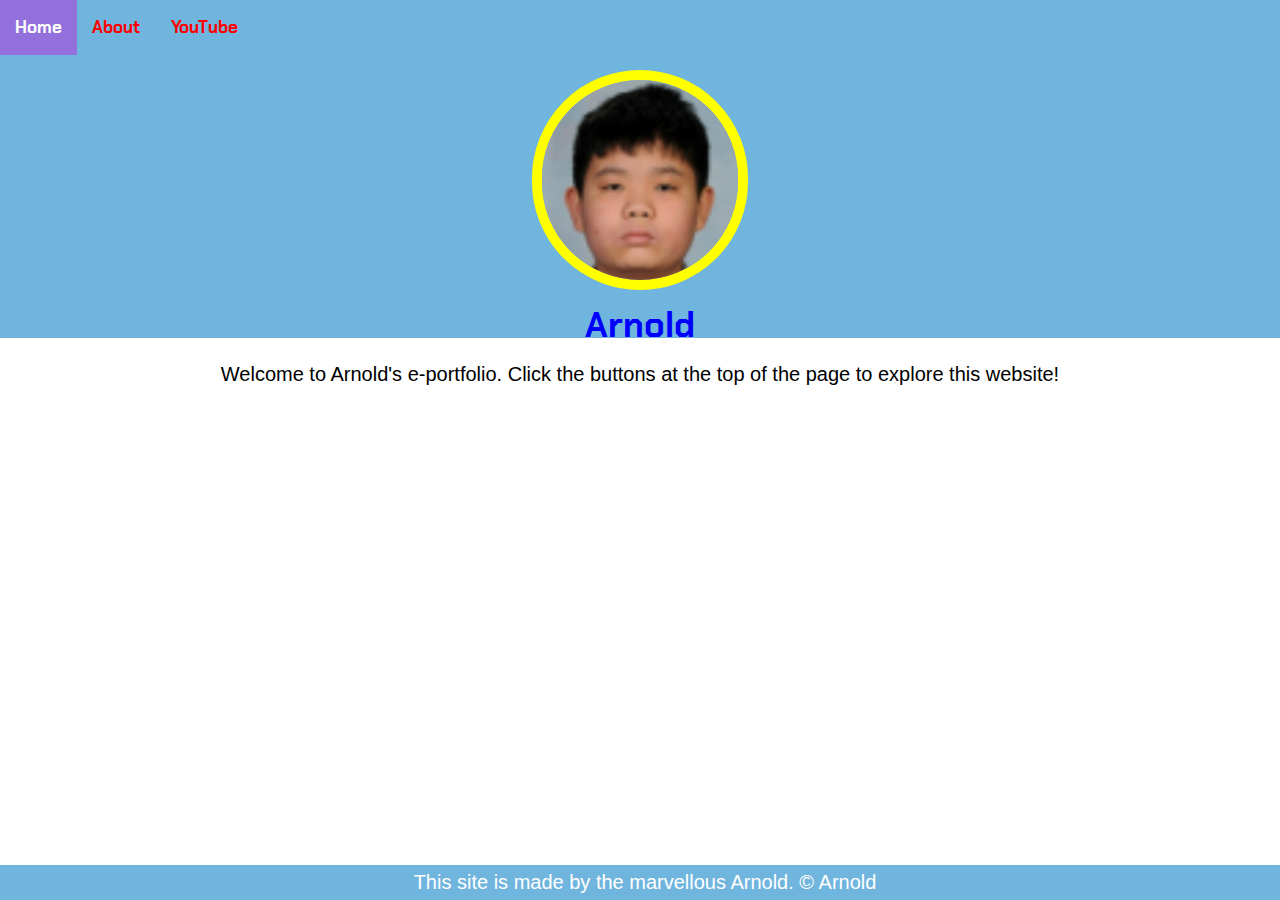
<file: index.html>
<link rel="stylesheet" type="text/css" href="css/box.css">




<!DOCTYPE html>
<html>
<head>
	<meta charset="utf-8">
	<meta name="viewport" content="width=device-width, initial-scale=1">
	<link rel="icon" href="img/iconcopy.png">
	<link href="https://fonts.googleapis.com/css2?family=Chakra+Petch:wght@300&display=swap" rel="stylesheet">
	<link rel="stylesheet" type="text/css" href="css/box.css">
	<title>Arnold | Home</title>
</head>
<body>	
	<div class="box">
	<h1><a href="https://asl25.github.io/wejjas">Home</a>
		<a href="https://asl25.github.io/wejjas/about">About</a>
		<a href="https://youtube.com">YouTube</a></h1>
</div>


<!-- header element -->

<header>
		<div class= "icon-header"><img src="img/selfie2.jpeg">
	<h1>Arnold </h1></div>
</header>

<main>
	<p>Welcome to Arnold's e-portfolio. Click the buttons at the top of the page to explore this website! </p> 
</main>


<!-- Footer element -->
<footer>
	<p>This site is made by the marvellous Arnold. &copy; Arnold
</footer>


</body>
</html>
</file>
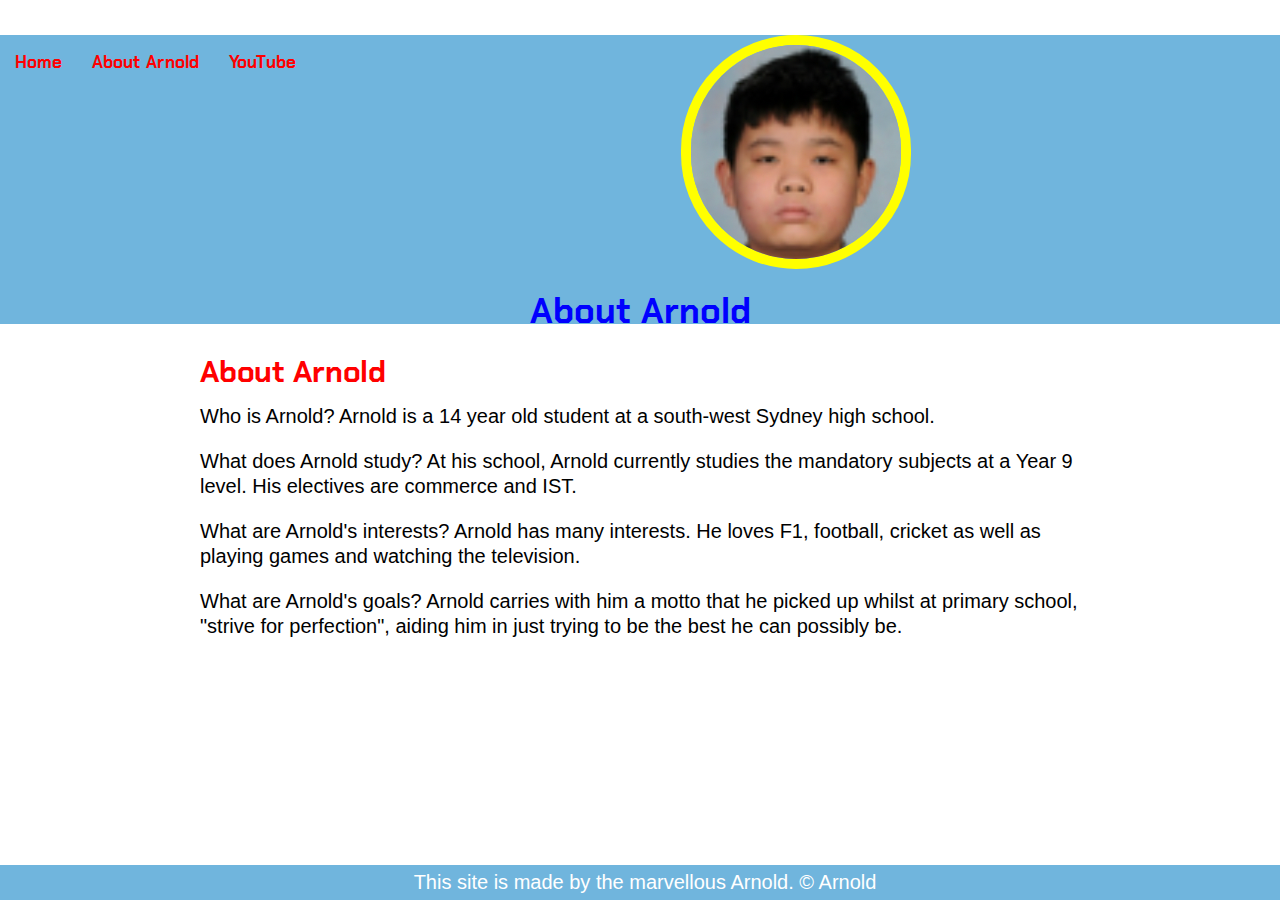
<file: about.html>
<!DOCTYPE html>
<html>
<head>
	<meta charset="utf-8">
	<meta name="viewport" content="width=device-width, initial-scale=1">
	<link rel="icon" href="img/iconcopy.png">
	<link href="https://fonts.googleapis.com/css2?family=Chakra+Petch:wght@300&display=swap" rel="stylesheet">
	<link rel="stylesheet" type="text/css" href="css/about.css">
	<title>Arnold | About</title>
</head>
<body>

<!-- header element -->

<header>
	<h2><a href="https://asl25.github.io/wejjas">Home</a> <a href="https://asl25.github.io/wejjas/about">About Arnold</a> <a href="https://youtube.com">YouTube</a></h2>
	<img src="img/selfie2.jpeg">
	<h1>About Arnold</h1>
</header>

<!-- main element -->
<main>
<h2> About Arnold</h2>
<p>Who is Arnold? Arnold is a 14 year old student at a south-west Sydney high school.</p>
<p>What does Arnold study? At his school, Arnold currently studies the mandatory subjects at a Year 9 level. His electives are commerce and IST.</p>
<p>What are Arnold's interests? Arnold has many interests. He loves F1, football, cricket as well as playing games and watching the television.</p>
<p>What are Arnold's goals? Arnold carries with him a motto that he picked up whilst at primary school, "strive for perfection", aiding him in just trying to be the best he can possibly be.</p>

 </main>

<!-- Footer element -->
<footer>
	<p>This site is made by the marvellous Arnold.  &copy; Arnold
</footer>

</body>
</html>
</file>
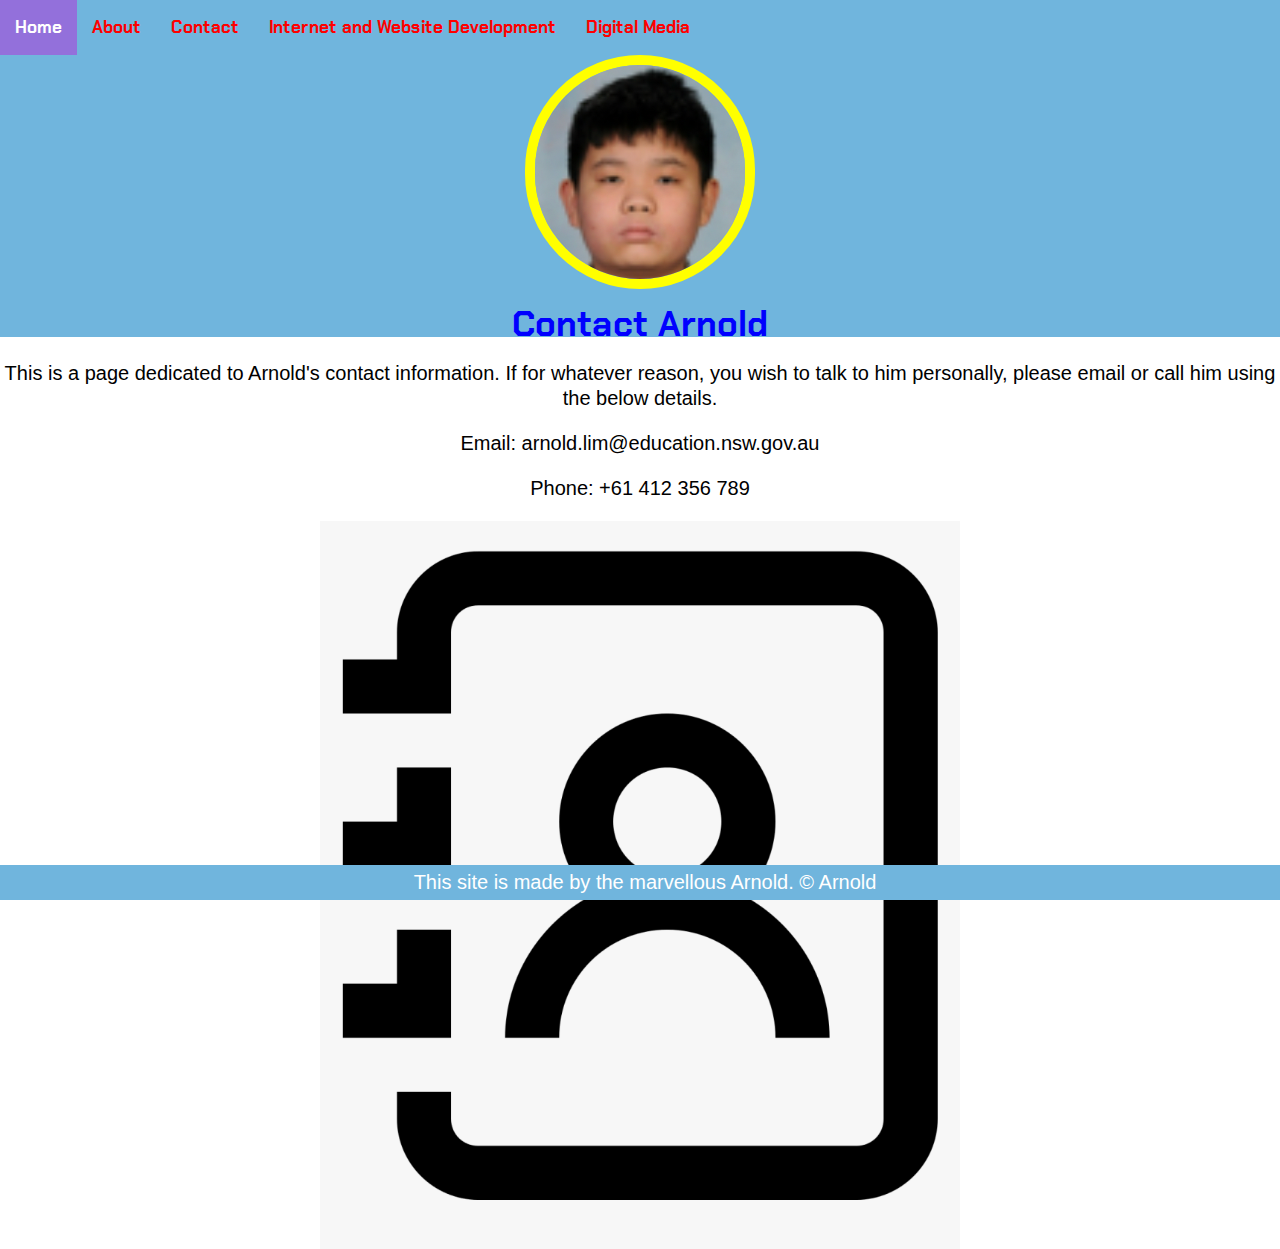
<file: contact.html>
<link rel="stylesheet" type="text/css" href="css/contact.css">



<!DOCTYPE html>
<html>
<head>
	<meta charset="utf-8">
	<meta name="viewport" content="width=device-width, initial-scale=1">
	<link rel="icon" href="img/iconcopy.png">
	<link href="https://fonts.googleapis.com/css2?family=Chakra+Petch:wght@300&display=swap" rel="stylesheet">
	<link rel="stylesheet" type="text/css" href="css/contact.css">
	<title>Arnold | Contact</title>
</head>
<body>	
	<div class="box">
	<h1><a href="https://asl25.github.io/eportfolio">Home</a>
		<a href="https://asl25.github.io/eportfolio/about">About</a>
		<a href="https://asl25.github.io/eportfolio/contact">Contact</a>
		<a href="https://asl25.github.io/eportfolio/Internet-and-Website-Development">Internet and Website Development</a>
		<a href="https://asl25.github.io/eportfolio/Digital-Media">Digital Media</a></h1>
	</div>

<!-- header element -->

<header>
	<img src="img/selfie2.jpeg">
	<h1>Contact Arnold </h1>
</header>

<p> This is a page dedicated to Arnold's contact information. If for whatever reason, you wish to talk to him personally, please email or call him using the below details.</p>

<p>Email: arnold.lim@education.nsw.gov.au
<p>Phone: +61 412 356 789</p>

<img src="img/contactpage.png" class="center">
<!-- Footer element -->
<footer>
	<p>This site is made by the marvellous Arnold. &copy; Arnold


</body>
</html>
</file>
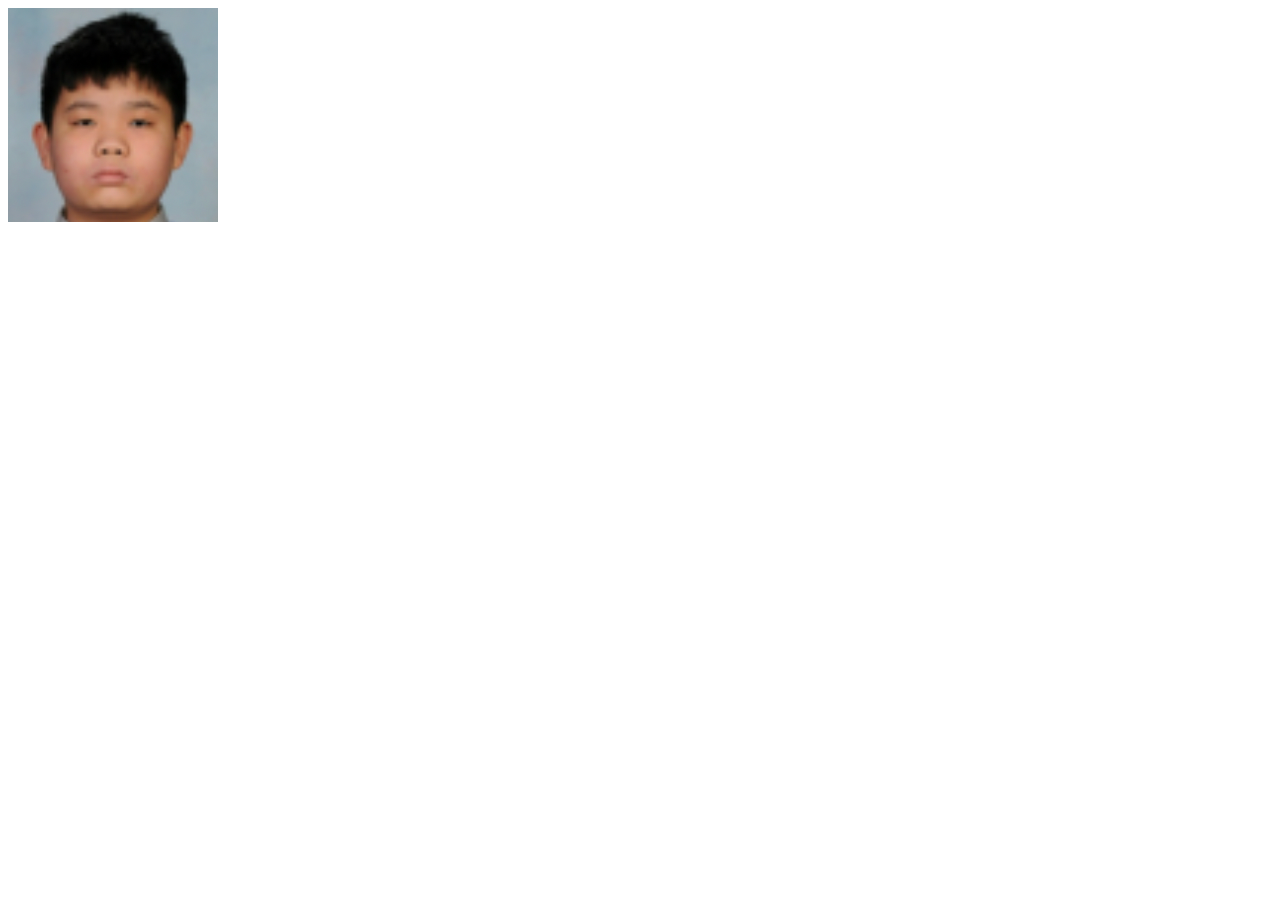
<file: test.html>
<!DOCTYPE html>
<html>
<head>
    <meta charset="utf-8">
    <meta name="viewport" content="width=device-width, initial-scale=1">
    <title>
    </title>
</head>
<body>

<a target="_blank" href="mailto:alexander.kaing@gmail.com">
        <img alt="email" src="img/selfie2.jpeg">

</body>
</html>
</file>
<file: css/box.css>
.box{
	background-color: #70B5DD;
	width: max;
	padding-bottom: 55px;
	text-align: center;
}

.icon-header{
	width: 100%;
	text-align: center;
	padding-top: 15px;
}

.icon-header img{
	height: 200px;
	text-align: center;
}


body{
	margin: 0;
	font-family: Helvetica, Arial, sans-serif;
	line-height: 25px;
}

header{
	background-color: #70B5DD;
	text-align: center;

}

h1, h2{
	font-family: 'Chakra Petch', sans-serif;
	font-size: 35px;
}

header h1{
	color:  blue;
	text-align: center;
}

header img{
	border-radius: 250px;
	border: 10px solid yellow;
	text-align: center;
}

main{
	max-width: 2000px;
	margin: 0 auto;
}

main img{
	max-width: 100%;
}

img{
	text-align: center;
}

h2{
	font-size: 30px;
	color: red;
	margin: 35px 0 11px;
}

p{
	font-size: 20px;
	text-align: center;
}

a{
	float: left;
  color: red;
  padding: 15px 15px;
  text-decoration: none;
  font-size: 17px;
}
a:hover{
	color: white;
	background-color: mediumpurple;
}
a:active{
	color: white;
	background-color: mediumpurple;
}

footer{
	background-color: #70B5DD;
	text-align: center;
	color: white;
	padding: 5px;
	position: fixed;
	left: 0;
	bottom: 0;
	width: 100%;
}

footer p{
	margin: 0;
}

footer a{
	color: white;
}

p.caption{
	color: grey;
	font-style: italic;
	margin-top: 0;
}
</file>
<file: css/about.css>
.box{
	background-color: #70B5DD;
	width: max;
	padding-bottom: 55px;
	text-align: center;}

.icon-header{
	width: 100%;
	text-align: center;
	padding-top: 15px;
}

.icon-header img{
	height: 200px;
	text-align: center;
}


body{
	margin: 0;
	font-family: Helvetica, Arial, sans-serif;
	line-height: 25px;
}

header{
	background-color: #70B5DD;
	text-align: center;

}

h1, h2{
	font-family: 'Chakra Petch', sans-serif;
	font-size: 35px;
}

header h1{
	color:  blue;
	text-align: center;
}

header img{
	border-radius: 250px;
	border: 10px solid yellow;
	text-align: center;
}

main{
	max-width: 2000px;
	margin: 0 auto;
	padding: 0 200px;
	padding-bottom: 50px;
}

main img{
	max-width: 100%;
}

img{
	text-align: center;
}

h2{
	font-size: 30px;
	color: red;
	margin: 35px 0 11px;
}

p{
	font-size: 20px;
}

a{
	float: left;
  color: red;
  padding: 15px 15px;
  text-decoration: none;
  font-size: 17px;
}
a:hover{
	color: white;
	background-color: mediumpurple;
}
a:active{
	color: white;
	background-color: mediumpurple;
}

footer{
	background-color: #70B5DD;
	text-align: center;
	color: white;
	padding: 5px;
	position: fixed;
	left: 0;
	bottom: 0;
	width: 100%;
}

footer p{
	margin: 0;
}

footer a{
	color: white;
}

p.caption{
	color: grey;
	font-style: italic;
	margin-top: 0;
}
</file>
<file: css/contact.css>
.box{
	background-color: #70B5DD;
	width: max;
	padding-bottom: 55px;
	text-align: center;
}

.icon-header{
	width: 100%;
	text-align: center;
	padding-top: 15px;
}

.icon-header img{
	height: 200px;
	text-align: center;
}

.center {
	display: block;
	margin-left: auto;
	margin-right: auto;
	width: 50%;
}

body{
	margin: 0;
	font-family: Helvetica, Arial, sans-serif;
	line-height: 25px;
}

header{
	background-color: #70B5DD;
	text-align: center;
	padding-bottom: 0;
	padding-top: 0;

}

h1, h2{
	font-family: 'Chakra Petch', sans-serif;
	font-size: 35px;
}

header h1{
	color:  blue;
	text-align: center;
}

header img{
	border-radius: 250px;
	border: 10px solid yellow;
	text-align: center;
}

main{
	max-width: 2000px;
	margin: 0 auto;
	padding: 0 200px;
}

main img{
	max-width: 100%;
}

img{
	text-align: center;
}

h2{
	font-size: 30px;
	color: red;
	margin: 35px 0 11px;
}

p{
	font-size: 20px;
	text-align: center;
}

a{
	float: left;
  color: red;
  padding: 15px 15px;
  text-decoration: none;
  font-size: 17px;
}
a:hover{
	color: white;
	background-color: mediumpurple;
}
a:active{
	color: white;
	background-color: mediumpurple;
}

footer{
	background-color: #70B5DD;
	text-align: center;
	color: white;
	padding: 5px;
	position: fixed;
	left: 0;
	bottom: 0;
	width: 100%;
}


footer p{
	margin: 0;
}

footer a{
	color: white;
}

p.caption{
	color: grey;
	font-style: italic;
	margin-top: 0;
}
</file>
